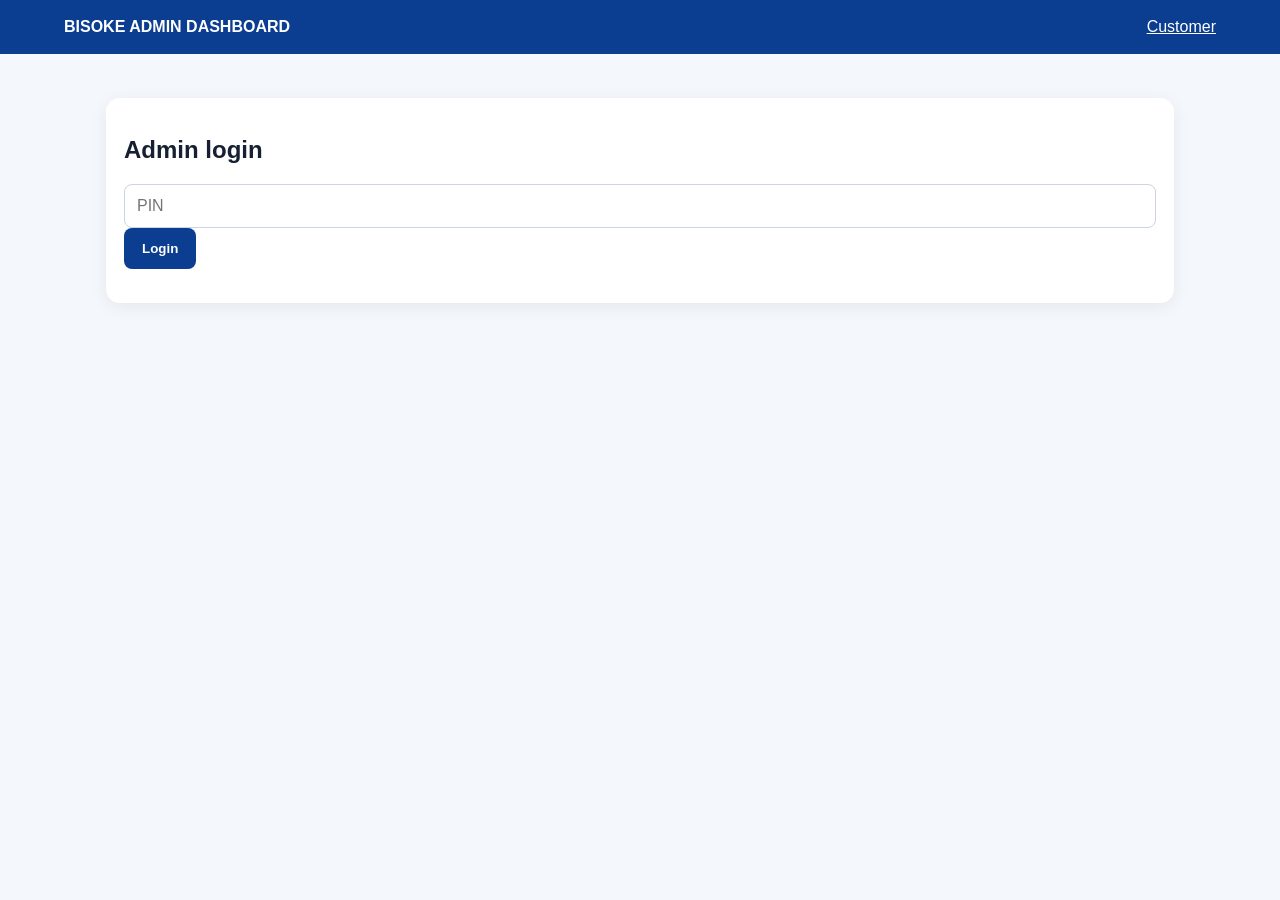
<file: admin.html>
<!doctype html><html lang="en"><head><meta charset="utf-8"><meta name="viewport" content="width=device-width,initial-scale=1"><title>Bisoke Admin</title><link rel="stylesheet" href="/style.css"></head>
<body><header><b>BISOKE ADMIN DASHBOARD</b><a href="/">Customer</a></header><main>
<section id="login" class="card"><h2>Admin login</h2><input id="pin" type="password" placeholder="PIN"><button onclick="doLogin()">Login</button><p id="msg"></p></section>
<section id="dash" class="hidden"><div class="stats"><div class="stat">Today<br><b id="today">0</b> RWF</div><div class="stat">All paid<br><b id="all">0</b> RWF</div><div class="stat">Orders<br><b id="count">0</b></div><div class="stat">Pending<br><b id="pending">0</b></div></div>
<section class="card"><h2>Orders</h2><div class="tablewrap"><table><thead><tr><th>#</th><th>Customer</th><th>Phone</th><th>Service</th><th>Total</th><th>Payment</th><th>Status</th></tr></thead><tbody id="rows"></tbody></table></div></section>
<section class="card"><h2>QR Code</h2><img id="qr" style="max-width:320px;width:100%"><p id="qrurl"></p></section>
</section></main>
<script>
let PIN="";
async function doLogin(){PIN=$("pin").value;let r=await fetch("/api/admin/login",{method:"POST",headers:{"Content-Type":"application/json"},body:JSON.stringify({pin:PIN})});if(!r.ok){$("msg").textContent="Wrong PIN";return}$("login").classList.add("hidden");$("dash").classList.remove("hidden");load()}
async function load(){
 let s=await (await fetch("/api/admin/stats?pin="+encodeURIComponent(PIN))).json();
 $("today").textContent=Number(s.today).toLocaleString();$("all").textContent=Number(s.total).toLocaleString();$("count").textContent=s.orders;$("pending").textContent=s.pending;
 let d=await (await fetch("/api/admin/orders?pin="+encodeURIComponent(PIN))).json();
 $("rows").innerHTML=d.map(o=>`<tr><td>${o.id}</td><td>${e(o.customer_name)}</td><td>${e(o.phone)}</td><td>${e(o.service_name)} × ${o.quantity}</td><td>${Number(o.total).toLocaleString()} RWF</td><td>${o.payment_status}</td><td><select onchange="setStatus(${o.id},this.value)">${["NEW","PROCESSING","READY","COMPLETED","CANCELLED"].map(x=>`<option ${x==o.status?"selected":""}>${x}</option>`).join("")}</select></td></tr>`).join("");
 let q=await (await fetch("/api/qr")).json();$("qr").src=q.dataUrl;$("qrurl").textContent=q.url;
}
async function setStatus(id,status){await fetch(`/api/admin/orders/${id}/status?pin=${encodeURIComponent(PIN)}`,{method:"POST",headers:{"Content-Type":"application/json"},body:JSON.stringify({status})});load()}
function $(x){return document.getElementById(x)}function e(s){return String(s).replace(/[&<>"']/g,m=>({"&":"&amp;","<":"&lt;",">":"&gt;","\"":"&quot;","'":"&#39;"}[m]))}
</script></body></html>
</file>
<file: style.css>
*{box-sizing:border-box}body{margin:0;background:#f4f7fb;color:#172033;font-family:Arial,sans-serif}header{background:#0b3d91;color:#fff;padding:18px 5%;display:flex;justify-content:space-between;align-items:center}header span{display:block;font-size:12px;opacity:.85;margin-top:4px}header a{color:#fff}main{max-width:1100px;margin:auto;padding:22px 16px}.hero{text-align:center;padding:20px}.grid{display:grid;grid-template-columns:repeat(auto-fit,minmax(210px,1fr));gap:14px}.service,.card{background:#fff;border-radius:14px;padding:18px;box-shadow:0 4px 18px #0001}.service{cursor:pointer;border:2px solid transparent}.service:hover{border-color:#0b3d91}.service p{color:#687386;min-height:38px}.card{margin-top:22px}form{max-width:650px;display:grid;gap:13px}label{font-weight:bold}input,select,textarea{width:100%;display:block;margin-top:6px;padding:12px;border:1px solid #ccd5e0;border-radius:8px;font-size:16px}textarea{min-height:80px}button{border:0;border-radius:8px;padding:13px 18px;background:#0b3d91;color:#fff;font-weight:bold;cursor:pointer}.total{font-size:20px}.hidden{display:none}.pay{margin-top:18px;background:#eef5ff;border:1px solid #bdd2f5;padding:16px;border-radius:10px}.pay small{display:block;margin-top:12px;color:#667}.ok,.warn{margin-top:15px;padding:15px;border-radius:9px}.ok{background:#e8f8ee;border:1px solid #a8dfbb}.warn{background:#fff5df;border:1px solid #f0d28a}table{width:100%;border-collapse:collapse}th,td{padding:10px;border-bottom:1px solid #e3e7ed;text-align:left}.stats{display:grid;grid-template-columns:repeat(auto-fit,minmax(160px,1fr));gap:12px}.stat{background:#fff;padding:18px;border-radius:12px}.tablewrap{overflow:auto}
</file>
